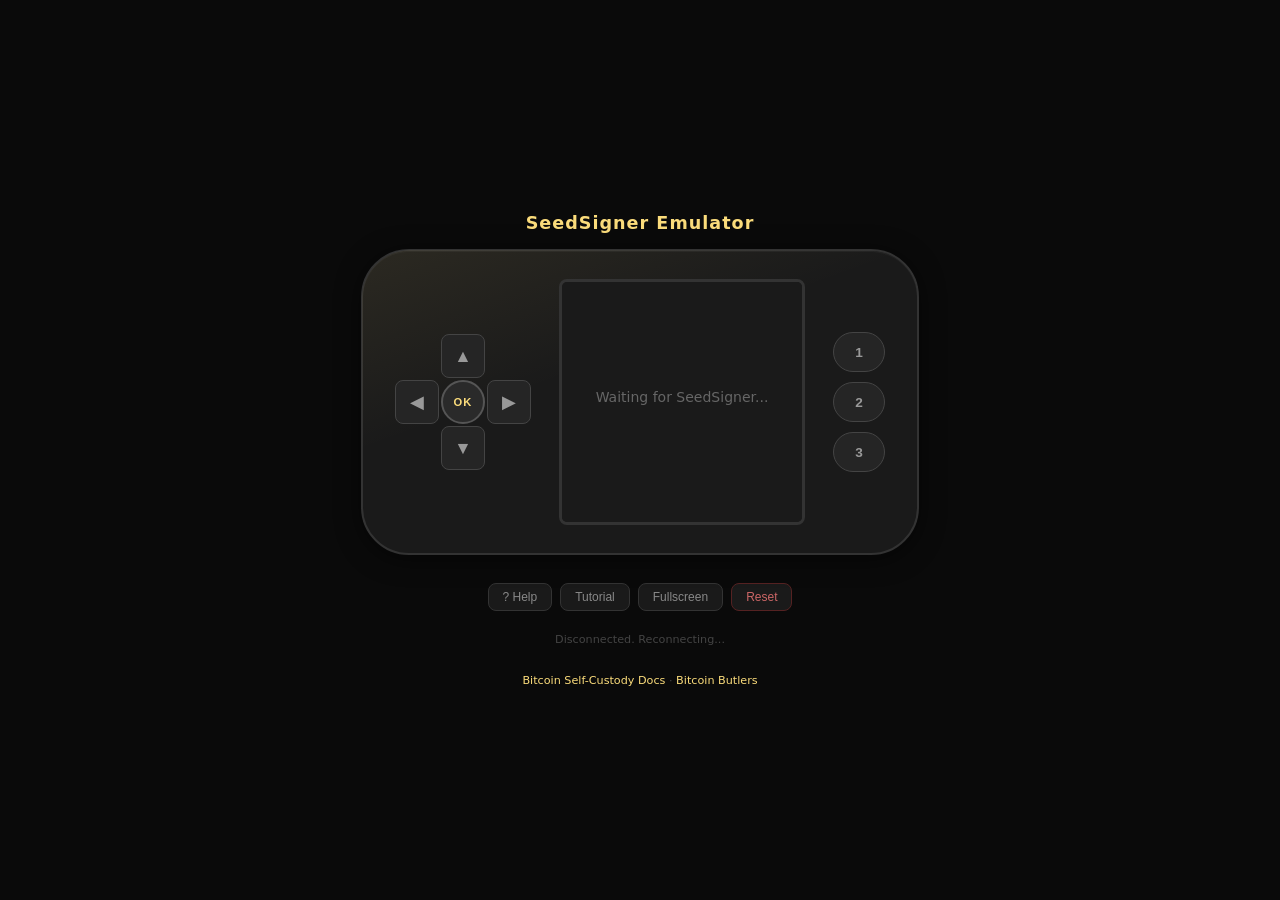
<file: emulators/seedsigner/web/index.html>
<!DOCTYPE html>
<html>
<head>
<meta charset="utf-8">
<title>SeedSigner Emulator</title>
<meta name="viewport" content="width=device-width, initial-scale=1, user-scalable=no">
<meta name="description" content="Run SeedSigner in your browser. Practice Bitcoin self-custody without hardware.">
<style>
  * { margin: 0; padding: 0; box-sizing: border-box; }
  body {
    background: #0a0a0a;
    color: #f5f5f5;
    font-family: system-ui, -apple-system, sans-serif;
    display: flex;
    flex-direction: column;
    align-items: center;
    justify-content: center;
    min-height: 100vh;
    padding: 16px;
  }
  h1 {
    font-size: 1.1rem;
    color: #FBDC7B;
    margin-bottom: 1rem;
    text-align: center;
    letter-spacing: 1px;
  }

  /* === DEVICE SHELL (pill shape, SeedSigner+ style) === */
  .device-shell {
    background: #1a1a1a;
    border: 2px solid #333;
    border-radius: 48px;
    padding: 28px 32px;
    display: flex;
    align-items: center;
    gap: 28px;
    position: relative;
    box-shadow: 0 4px 24px rgba(0,0,0,0.5), inset 0 1px 0 rgba(255,255,255,0.04);
  }
  .device-shell::before {
    content: '';
    position: absolute;
    inset: -1px;
    border-radius: 49px;
    background: linear-gradient(160deg, rgba(251,220,123,0.08) 0%, transparent 40%);
    pointer-events: none;
    z-index: 0;
  }

  /* Left: D-pad */
  .dpad-area {
    display: flex;
    align-items: center;
    justify-content: center;
    position: relative;
    z-index: 1;
  }
  .dpad {
    display: grid;
    grid-template-columns: 44px 44px 44px;
    grid-template-rows: 44px 44px 44px;
    gap: 2px;
  }
  .dpad button {
    width: 44px;
    height: 44px;
    border: 1px solid #444;
    border-radius: 8px;
    background: #252525;
    color: #999;
    font-size: 1.1rem;
    cursor: pointer;
    display: flex;
    align-items: center;
    justify-content: center;
    transition: background 0.1s, color 0.1s;
    -webkit-tap-highlight-color: transparent;
    user-select: none;
  }
  .dpad button:hover { background: #333; color: #f5f5f5; }
  .dpad button:active, .dpad button.pressed { background: #FBDC7B; color: #000; }
  .dpad .empty { border: none; background: transparent; cursor: default; pointer-events: none; }
  .dpad .ok-btn {
    background: #2a2a2a;
    border: 2px solid #555;
    border-radius: 50%;
    font-size: 0.7rem;
    font-weight: 700;
    letter-spacing: 1px;
    color: #FBDC7B;
  }
  .dpad .ok-btn:active, .dpad .ok-btn.pressed { background: #FBDC7B; color: #000; }

  /* Center: Screen */
  .screen-area {
    position: relative;
    z-index: 1;
  }
  #screen {
    border: 3px solid #333;
    border-radius: 8px;
    image-rendering: pixelated;
    display: block;
  }

  /* Right: Side buttons (1, 2, 3) */
  .side-area {
    display: flex;
    flex-direction: column;
    gap: 10px;
    position: relative;
    z-index: 1;
  }
  .side-area button {
    width: 52px;
    height: 40px;
    border: 1px solid #444;
    border-radius: 20px;
    background: #252525;
    color: #999;
    font-size: 0.85rem;
    font-weight: 600;
    cursor: pointer;
    transition: background 0.1s, color 0.1s;
    -webkit-tap-highlight-color: transparent;
    user-select: none;
  }
  .side-area button:hover { background: #333; color: #f5f5f5; }
  .side-area button:active, .side-area button.pressed { background: #FBDC7B; color: #000; }

  /* Camera feed */
  .camera-container {
    width: 240px;
    height: 180px;
    border: 1px solid #333;
    border-radius: 12px;
    overflow: hidden;
    display: none;
    position: relative;
    margin-top: 12px;
  }
  .camera-container.active { display: block; }
  .camera-container video {
    width: 100%;
    height: 100%;
    object-fit: cover;
  }
  .camera-label {
    position: absolute;
    bottom: 6px;
    left: 8px;
    font-size: 0.65rem;
    color: #10B981;
    background: rgba(0,0,0,0.7);
    padding: 2px 8px;
    border-radius: 4px;
  }

  /* Toolbar */
  .toolbar {
    display: flex;
    gap: 8px;
    margin-top: 16px;
    flex-wrap: wrap;
    justify-content: center;
  }
  .toolbar button {
    background: #1a1a1a;
    border: 1px solid #333;
    border-radius: 8px;
    color: #888;
    font-size: 0.75rem;
    padding: 6px 14px;
    cursor: pointer;
    transition: background 0.15s, color 0.15s;
    -webkit-tap-highlight-color: transparent;
  }
  .toolbar button:hover { background: #2a2a2a; color: #f5f5f5; }
  .toolbar button.active { background: #FBDC7B; color: #000; border-color: #FBDC7B; }
  .toolbar .reset-btn { border-color: #552222; color: #cc6666; }
  .toolbar .reset-btn:hover { background: #331111; color: #ff8888; }

  /* Status */
  .status { font-size: 0.7rem; color: #444; margin-top: 10px; }
  .status.connected { color: #10B981; }

  /* Help overlay */
  .overlay {
    position: absolute;
    top: 0; left: 0;
    width: 240px; height: 240px;
    background: rgba(0,0,0,0.92);
    display: none;
    flex-direction: column;
    justify-content: center;
    padding: 18px;
    font-size: 0.75rem;
    line-height: 2;
    z-index: 10;
    border-radius: 6px;
  }
  .overlay.visible { display: flex; }
  .overlay kbd {
    background: #333;
    border: 1px solid #555;
    border-radius: 3px;
    padding: 1px 6px;
    font-family: monospace;
    font-size: 0.7rem;
    color: #FBDC7B;
  }

  /* Tutorial panel */
  .main-layout {
    display: flex;
    flex-direction: column;
    align-items: center;
    gap: 12px;
  }
  .tutorial-panel {
    background: #1a1a1a;
    border: 2px solid #333;
    border-radius: 16px;
    padding: 20px;
    width: 100%;
    max-width: 480px;
    display: none;
    flex-direction: column;
    gap: 12px;
  }
  .tutorial-panel.visible { display: flex; }
  .tutorial-title { color: #FBDC7B; font-size: 0.95rem; font-weight: 600; }
  .tutorial-step-count { color: #666; font-size: 0.7rem; }
  .tutorial-instruction { font-size: 0.85rem; line-height: 1.5; min-height: 60px; }
  .tutorial-keys { display: flex; gap: 6px; flex-wrap: wrap; }
  .tutorial-keys kbd {
    background: #333;
    border: 1px solid #555;
    border-radius: 3px;
    padding: 2px 8px;
    font-family: monospace;
    font-size: 0.8rem;
    color: #FBDC7B;
  }
  .tutorial-nav { display: flex; justify-content: space-between; gap: 8px; }
  .tutorial-nav button {
    flex: 1;
    padding: 8px;
    border: 1px solid #444;
    border-radius: 6px;
    background: #2a2a2a;
    color: #f5f5f5;
    cursor: pointer;
    font-size: 0.8rem;
  }
  .tutorial-nav button:hover { background: #3a3a3a; }
  .tutorial-nav button:disabled { opacity: 0.3; cursor: default; }
  .tutorial-tip { font-size: 0.7rem; color: #666; font-style: italic; }
  .tutorial-menu { display: flex; flex-direction: column; gap: 6px; }
  .tutorial-menu button {
    text-align: left;
    padding: 10px 12px;
    border: 1px solid #333;
    border-radius: 8px;
    background: #222;
    color: #f5f5f5;
    cursor: pointer;
    font-size: 0.85rem;
  }
  .tutorial-menu button:hover { border-color: #FBDC7B; }
  .tutorial-menu .tutorial-label { color: #666; font-size: 0.7rem; }

  .footer {
    margin-top: 16px;
    font-size: 0.7rem;
    color: #444;
    text-align: center;
  }
  .footer a { color: #FBDC7B; text-decoration: none; }
  .footer a:hover { text-decoration: underline; }

  /* === MOBILE LAYOUT (stacked, compact) === */
  @media (max-width: 599px) {
    .device-shell {
      flex-direction: column;
      border-radius: 24px;
      padding: 20px;
      gap: 16px;
    }
    .dpad-area { order: 2; }
    .screen-area { order: 1; }
    .side-area {
      order: 3;
      flex-direction: row;
      gap: 12px;
    }
    .side-area button {
      width: 60px;
      height: 36px;
      border-radius: 18px;
    }
    .dpad button { width: 48px; height: 48px; }
    .dpad .ok-btn { border-radius: 50%; }
  }

  /* === TABLET+ (side by side, pill device) === */
  @media (min-width: 600px) {
    .device-shell {
      flex-direction: row;
    }
  }
</style>
</head>
<body>

<h1>SeedSigner Emulator</h1>

<div class="main-layout">
  <div class="device-shell">
    <!-- D-pad (left) -->
    <div class="dpad-area">
      <div class="dpad">
        <div class="empty"></div>
        <button id="btn-up">&#9650;</button>
        <div class="empty"></div>
        <button id="btn-left">&#9664;</button>
        <button id="btn-enter" class="ok-btn">OK</button>
        <button id="btn-right">&#9654;</button>
        <div class="empty"></div>
        <button id="btn-down">&#9660;</button>
        <div class="empty"></div>
      </div>
    </div>

    <!-- Screen (center) -->
    <div class="screen-area">
      <canvas id="screen" width="240" height="240"></canvas>
      <div class="overlay" id="help-overlay">
        <div><kbd>&#8593;</kbd> <kbd>&#8595;</kbd> <kbd>&#8592;</kbd> <kbd>&#8594;</kbd> Navigate</div>
        <div><kbd>Enter</kbd> Select</div>
        <div><kbd>1</kbd> Key 1 (top)</div>
        <div><kbd>2</kbd> Key 2 (middle)</div>
        <div><kbd>3</kbd> Key 3 (bottom)</div>
        <div><kbd>Esc</kbd> Back (same as key 3)</div>
        <div style="margin-top:8px;color:#666">Press <kbd>?</kbd> to close</div>
      </div>
    </div>

    <!-- Side buttons (right) -->
    <div class="side-area">
      <button id="btn-1">1</button>
      <button id="btn-2">2</button>
      <button id="btn-3">3</button>
    </div>
  </div>

  <!-- Camera elements hidden visually but active in DOM so frames can be captured -->
  <video id="camera" autoplay playsinline muted style="position:absolute;width:1px;height:1px;opacity:0;pointer-events:none;"></video>
  <canvas id="camera-canvas" style="display:none"></canvas>

  <!-- Toolbar -->
  <div class="toolbar">
    <button id="btn-help">? Help</button>
    <button id="btn-tutorial">Tutorial</button>
    <button id="btn-fullscreen">Fullscreen</button>
    <button id="btn-reset" class="reset-btn">Reset</button>
  </div>

  <!-- Tutorial panel -->
  <div class="tutorial-panel" id="tutorial-panel">
    <div id="tutorial-menu-view">
      <div class="tutorial-title">Tutorials</div>
      <p style="font-size:0.8rem;color:#999;margin:4px 0 12px">Learn by doing. Follow along step by step.</p>
      <div class="tutorial-menu" id="tutorial-menu"></div>
    </div>
    <div id="tutorial-step-view" style="display:none">
      <div style="display:flex;justify-content:space-between;align-items:center">
        <div class="tutorial-title" id="tutorial-name"></div>
        <button style="background:none;border:none;color:#666;cursor:pointer;font-size:1rem" id="tutorial-close">&#10005;</button>
      </div>
      <div class="tutorial-step-count" id="tutorial-progress"></div>
      <div class="tutorial-instruction" id="tutorial-text"></div>
      <div class="tutorial-keys" id="tutorial-keys"></div>
      <div class="tutorial-tip" id="tutorial-tip"></div>
      <div class="tutorial-nav">
        <button id="tutorial-prev">&larr; Back</button>
        <button id="tutorial-next">Next &rarr;</button>
      </div>
    </div>
  </div>

  <p class="status" id="status">Connecting...</p>

  <div class="footer">
    <a href="https://github.com/Bitcoin-Butlers/bitcoin-self-custody" target="_blank">Bitcoin Self-Custody Docs</a>
    &middot; <a href="https://bitcoinbutlers.com" target="_blank">Bitcoin Butlers</a>
  </div>
</div>

<script>
const canvas = document.getElementById('screen');
const ctx = canvas.getContext('2d');
const status = document.getElementById('status');

let ws;
let reconnectTimer;
let resetting = false;

function connect() {
  ws = new WebSocket('ws://' + location.hostname + ':8889');

  ws.onopen = () => {
    status.textContent = 'Connected';
    status.className = 'status connected';
    resetting = false;
  };

  ws.onmessage = (event) => {
    const data = JSON.parse(event.data);
    if (data.type === 'frame') {
      const img = new Image();
      img.onload = () => ctx.drawImage(img, 0, 0, 240, 240);
      img.src = 'data:image/png;base64,' + data.data;
    } else if (data.type === 'camera_status') {
      if (data.active && !cameraActive) {
        cameraActive = true;
        startCamera();
      } else if (!data.active && cameraActive) {
        cameraActive = false;
        stopCamera();
      }
    }
  };

  ws.onclose = () => {
    status.textContent = resetting ? 'Restarting...' : 'Disconnected. Reconnecting...';
    status.className = 'status';
    if (resetting) {
      ctx.fillStyle = '#1a1a1a';
      ctx.fillRect(0, 0, 240, 240);
      ctx.fillStyle = '#666';
      ctx.font = '14px system-ui';
      ctx.textAlign = 'center';
      ctx.fillText('Restarting SeedSigner...', 120, 120);
    }
    reconnectTimer = setTimeout(connect, 2000);
  };

  ws.onerror = () => ws.close();
}

function sendKey(key) {
  if (ws && ws.readyState === WebSocket.OPEN) {
    ws.send(JSON.stringify({ type: 'key', key: key }));
  }
}

// Help overlay
const helpOverlay = document.getElementById('help-overlay');
function toggleHelp() { helpOverlay.classList.toggle('visible'); }
document.getElementById('btn-help').addEventListener('click', toggleHelp);

// Fullscreen
document.getElementById('btn-fullscreen').addEventListener('click', () => {
  const el = document.querySelector('.main-layout');
  if (document.fullscreenElement) {
    document.exitFullscreen();
  } else if (el.requestFullscreen) {
    el.requestFullscreen();
  } else if (el.webkitRequestFullscreen) {
    el.webkitRequestFullscreen();
  }
});
if (!document.fullscreenEnabled && !document.webkitFullscreenEnabled) {
  document.getElementById('btn-fullscreen').style.display = 'none';
}

// Reset button - kills server process, run.sh restarts it, page stays alive
document.getElementById('btn-reset').addEventListener('click', () => {
  resetting = true;
  stopCamera();
  cameraActive = false;
  ctx.fillStyle = '#1a1a1a';
  ctx.fillRect(0, 0, 240, 240);
  ctx.fillStyle = '#666';
  ctx.font = '14px system-ui';
  ctx.textAlign = 'center';
  ctx.fillText('Restarting SeedSigner...', 120, 120);
  status.textContent = 'Restarting...';
  status.className = 'status';
  if (ws && ws.readyState === WebSocket.OPEN) {
    ws.send(JSON.stringify({ type: 'reset' }));
  }
});

// Keyboard controls
document.addEventListener('keydown', (e) => {
  if (e.key === '?') { toggleHelp(); return; }
  if (e.key === 'Escape') { e.preventDefault(); sendKey('3'); return; }
  const map = {
    'ArrowUp': 'ArrowUp', 'ArrowDown': 'ArrowDown',
    'ArrowLeft': 'ArrowLeft', 'ArrowRight': 'ArrowRight',
    'Enter': 'Enter', '1': '1', '2': '2', '3': '3'
  };
  if (map[e.key]) {
    e.preventDefault();
    sendKey(map[e.key]);
    // Visual feedback
    const btnId = {
      'ArrowUp': 'btn-up', 'ArrowDown': 'btn-down',
      'ArrowLeft': 'btn-left', 'ArrowRight': 'btn-right',
      'Enter': 'btn-enter', '1': 'btn-1', '2': 'btn-2', '3': 'btn-3'
    }[e.key];
    if (btnId) {
      const btn = document.getElementById(btnId);
      btn.classList.add('pressed');
      setTimeout(() => btn.classList.remove('pressed'), 150);
    }
  }
});

// Button controls (mouse + touch)
const btnMap = {
  'btn-up': 'ArrowUp', 'btn-down': 'ArrowDown',
  'btn-left': 'ArrowLeft', 'btn-right': 'ArrowRight',
  'btn-enter': 'Enter',
  'btn-1': '1', 'btn-2': '2', 'btn-3': '3',
};
for (const [id, key] of Object.entries(btnMap)) {
  const btn = document.getElementById(id);
  btn.addEventListener('mousedown', (e) => {
    e.preventDefault();
    sendKey(key);
    btn.classList.add('pressed');
  });
  btn.addEventListener('mouseup', () => btn.classList.remove('pressed'));
  btn.addEventListener('mouseleave', () => btn.classList.remove('pressed'));
  btn.addEventListener('touchstart', (e) => {
    e.preventDefault();
    btn.classList.add('pressed');
    sendKey(key);
  });
  btn.addEventListener('touchend', (e) => {
    e.preventDefault();
    btn.classList.remove('pressed');
  });
}

// Loading state
ctx.fillStyle = '#1a1a1a';
ctx.fillRect(0, 0, 240, 240);
ctx.fillStyle = '#666';
ctx.font = '14px system-ui';
ctx.textAlign = 'center';
ctx.fillText('Waiting for SeedSigner...', 120, 120);

// === Camera handling ===
const cameraVideo = document.getElementById('camera');
const cameraCanvas = document.getElementById('camera-canvas');
const cameraCtx = cameraCanvas.getContext('2d');
let cameraStream = null;
let cameraInterval = null;
let cameraActive = false;

async function startCamera() {
  if (cameraStream) return;
  try {
    // Try rear camera first (mobile), fall back to any camera
    let stream;
    try {
      stream = await navigator.mediaDevices.getUserMedia({
        video: { facingMode: { ideal: 'environment' }, width: { ideal: 640 }, height: { ideal: 480 } },
        audio: false,
      });
    } catch (e) {
      // Fallback: any camera (desktop webcam, etc.)
      stream = await navigator.mediaDevices.getUserMedia({
        video: { width: { ideal: 640 }, height: { ideal: 480 } },
        audio: false,
      });
    }
    cameraStream = stream;
    cameraVideo.srcObject = stream;
    cameraCanvas.width = 640;
    cameraCanvas.height = 480;

    // Send frames to the emulator at ~10fps
    cameraInterval = setInterval(() => {
      if (ws && ws.readyState === WebSocket.OPEN && cameraVideo.readyState >= 2) {
        cameraCtx.drawImage(cameraVideo, 0, 0, 640, 480);
        const dataUrl = cameraCanvas.toDataURL('image/jpeg', 0.6);
        const base64 = dataUrl.split(',')[1];
        ws.send(JSON.stringify({ type: 'camera_frame', data: base64 }));
      }
    }, 100);
  } catch (e) {
    console.warn('Camera not available:', e.message);
    // Don't block -- emulator will show black frames and user can press back
  }
}

function stopCamera() {
  if (cameraInterval) { clearInterval(cameraInterval); cameraInterval = null; }
  if (cameraStream) {
    cameraStream.getTracks().forEach(t => t.stop());
    cameraStream = null;
  }
  cameraVideo.srcObject = null;
}

// === Tutorial system ===
const tutorials = [
  {
    id: 'generate-seed',
    name: 'Generate a Seed Phrase',
    description: 'Create a new 12-word seed phrase from scratch.',
    steps: [
      { text: "You should see the SeedSigner main menu. Use the arrow keys or on-screen buttons to navigate.", keys: [], tip: "If the screen says 'Waiting for SeedSigner...', wait a few seconds for the firmware to load." },
      { text: "Navigate down to 'Seeds' and press Enter to select it.", keys: ['Down', 'Enter'], tip: "Seeds is the second item in the main menu." },
      { text: "You'll see the Seeds menu. Select 'Create a seed' by pressing Enter.", keys: ['Enter'], tip: "" },
      { text: "Choose '12 words' or '24 words'. For this tutorial, select 12 words.", keys: ['Enter'], tip: "12 words is standard for most use cases." },
      { text: "SeedSigner needs randomness. Select 'Calculator' for the simplest method.", keys: ['Enter'], tip: "On a real device, you'd use dice rolls or camera for better entropy." },
      { text: "Your seed phrase is being generated! SeedSigner will show you 12 words.", keys: ['Enter'], tip: "On a real device, write each word on paper. NEVER type seed words into a computer." },
      { text: "Press Enter to advance through each word. Read them carefully.", keys: ['Enter'], tip: "The order matters. Word #1 must stay word #1." },
      { text: "After viewing all words, SeedSigner will quiz you to verify you wrote them down.", keys: ['Up', 'Down', 'Enter'], tip: "This verification catches mistakes before they matter." },
      { text: "Complete the verification quiz by selecting the correct word for each position.", keys: ['Up', 'Down', 'Enter'], tip: "Take your time." },
      { text: "Done! You've generated a seed phrase. On a real SeedSigner, you'd now export the public key to a wallet like Sparrow.", keys: [], tip: "This was practice. Never use an emulator seed for real Bitcoin." },
    ]
  },
  {
    id: 'explore-settings',
    name: 'Explore Settings',
    description: 'Learn what each setting does.',
    steps: [
      { text: "From the main menu, navigate to 'Settings' and press Enter.", keys: ['Down', 'Enter'], tip: "Settings is near the bottom of the main menu." },
      { text: "Browse through the settings categories.", keys: ['Up', 'Down', 'Enter'], tip: "" },
      { text: "Try 'Display' to change screen brightness and orientation.", keys: ['Enter'], tip: "" },
      { text: "Press key 3 (or Esc) to go back.", keys: ['3'], tip: "Key 3 is always 'back' in SeedSigner." },
      { text: "Check out 'Advanced' for network settings (mainnet vs testnet).", keys: ['Down', 'Enter'], tip: "For learning, testnet is safer." },
      { text: "Done! Press key 3 to return to the main menu.", keys: ['3'], tip: "" },
    ]
  },
  {
    id: 'sign-transaction',
    name: 'Sign a Transaction',
    description: 'Load a seed and sign a PSBT via QR code.',
    steps: [
      { text: "First, go to 'Seeds' from the main menu and create or load a seed.", keys: ['Down', 'Enter'], tip: "You need an active seed before signing." },
      { text: "Generate a 12-word seed (same as the first tutorial).", keys: ['Enter'], tip: "This is a test seed." },
      { text: "After verifying your seed, go back to the main menu.", keys: ['3', '3'], tip: "" },
      { text: "Select 'Scan'. Your camera will activate to scan a QR code.", keys: ['Enter'], tip: "Your device camera will turn on. Point it at a PSBT QR from your wallet app." },
      { text: "In your wallet app, create a transaction and show the QR code. Hold it to your camera.", keys: [], tip: "If you don't have a wallet, press key 3 to go back." },
      { text: "SeedSigner reads the PSBT, shows details, and asks you to confirm.", keys: ['Up', 'Down'], tip: "Always verify: recipient address, amount, and fee." },
      { text: "After confirming, SeedSigner signs and displays a QR code. Scan this with your wallet to broadcast.", keys: ['Enter'], tip: "The signed transaction never touches the internet until broadcast." },
      { text: "Done! This is how air-gapped signing works in practice.", keys: [], tip: "Wallet creates TX > QR to SeedSigner > signs > QR back > wallet broadcasts." },
    ]
  },
  {
    id: 'export-xpub',
    name: 'Export Public Key to Wallet',
    description: 'Connect SeedSigner to your wallet app.',
    steps: [
      { text: "First, load or create a seed.", keys: [], tip: "You need an active seed to export its public key." },
      { text: "From the main menu, go to 'Seeds' and select your loaded seed.", keys: ['Down', 'Enter'], tip: "" },
      { text: "Select 'Export Xpub' from the seed options.", keys: ['Down', 'Enter'], tip: "Xpub = extended public key. Lets your wallet track balance WITHOUT spending ability." },
      { text: "Choose 'Single Sig' for a standard wallet, or 'Multisig' for multi-key.", keys: ['Enter'], tip: "Single sig = one key (use Bull Bitcoin wallet). Multisig = multiple keys (use Sparrow)." },
      { text: "Choose 'Native Segwit' (the default).", keys: ['Enter'], tip: "Native Segwit (bc1q...) has the lowest fees." },
      { text: "SeedSigner shows a QR code. Scan it with your wallet app to import.", keys: [], tip: "In Sparrow: File > New Wallet > Airgapped Hardware Wallet > Scan." },
      { text: "Your wallet now has your public key and can generate receive addresses.", keys: [], tip: "SeedSigner is only needed when you want to SPEND." },
      { text: "Done! Verify the first receive address matches on both wallet and SeedSigner.", keys: [], tip: "" },
    ]
  }
];

const tutorialPanel = document.getElementById('tutorial-panel');
const tutorialMenu = document.getElementById('tutorial-menu');
const tutorialMenuView = document.getElementById('tutorial-menu-view');
const tutorialStepView = document.getElementById('tutorial-step-view');
const tutorialName = document.getElementById('tutorial-name');
const tutorialProgress = document.getElementById('tutorial-progress');
const tutorialText = document.getElementById('tutorial-text');
const tutorialKeys = document.getElementById('tutorial-keys');
const tutorialTip = document.getElementById('tutorial-tip');
const tutorialPrev = document.getElementById('tutorial-prev');
const tutorialNext = document.getElementById('tutorial-next');
const tutorialClose = document.getElementById('tutorial-close');
const tutorialBtn = document.getElementById('btn-tutorial');

let currentTutorial = null;
let currentStep = 0;

tutorials.forEach(t => {
  const btn = document.createElement('button');
  btn.innerHTML = t.name + '<br><span class="tutorial-label">' + t.description + '</span>';
  btn.addEventListener('click', () => startTutorial(t));
  tutorialMenu.appendChild(btn);
});

function toggleTutorial() {
  tutorialPanel.classList.toggle('visible');
  tutorialBtn.classList.toggle('active');
  if (!tutorialPanel.classList.contains('visible')) {
    currentTutorial = null;
    tutorialMenuView.style.display = '';
    tutorialStepView.style.display = 'none';
  }
}

function startTutorial(t) {
  currentTutorial = t;
  currentStep = 0;
  tutorialMenuView.style.display = 'none';
  tutorialStepView.style.display = '';
  tutorialName.textContent = t.name;
  renderStep();
}

function renderStep() {
  const step = currentTutorial.steps[currentStep];
  tutorialProgress.textContent = 'Step ' + (currentStep + 1) + ' of ' + currentTutorial.steps.length;
  tutorialText.textContent = step.text;
  tutorialKeys.innerHTML = step.keys.map(k => '<kbd>' + k + '</kbd>').join('');
  tutorialTip.textContent = step.tip || '';
  tutorialPrev.disabled = currentStep === 0;
  tutorialNext.textContent = currentStep === currentTutorial.steps.length - 1 ? 'Done' : 'Next \u2192';
}

tutorialBtn.addEventListener('click', toggleTutorial);
tutorialClose.addEventListener('click', () => {
  currentTutorial = null;
  tutorialMenuView.style.display = '';
  tutorialStepView.style.display = 'none';
});
tutorialPrev.addEventListener('click', () => { if (currentStep > 0) { currentStep--; renderStep(); } });
tutorialNext.addEventListener('click', () => {
  if (currentStep < currentTutorial.steps.length - 1) { currentStep++; renderStep(); }
  else { tutorialClose.click(); }
});

connect();
</script>
</body>
</html>
</file>
